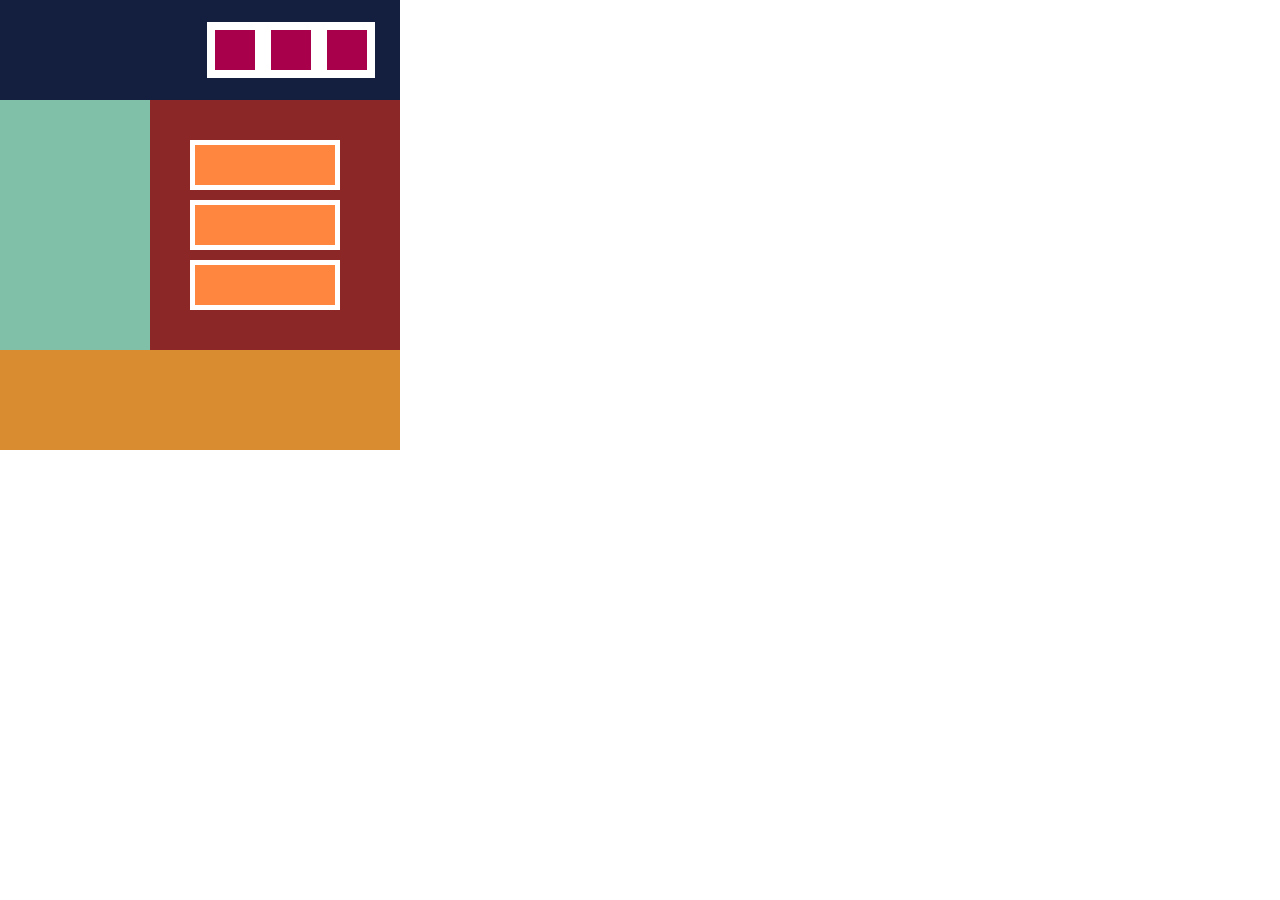
<file: 1/index.html>
<!DOCTYPE html>
<html lang="en">
<head>
    <meta charset="UTF-8">
    <meta http-equiv="X-UA-Compatible" content="IE=edge">
    <meta name="viewport" content="width=device-width, initial-scale=1.0">
    <title>Document</title>
    <link rel="stylesheet" href="style.css">
</head>
<body>
    <div class="wrapper">
<div class="header">
    
        <div class="container">
            <div class="item1 itams"></div>
            <div class="item2 itams"></div>
            <div class="item3 itams"></div>
        </div>
    </div>
<div class="main clearfix">
    <div class="left"></div>
    <div class="right" >
    <div class="right-container clearfix">
        <div class="box1 boxs"></div>
        <div class="box2 boxs"></div>
        <div class="box3 boxs"></div>
    </div>
</div>
</div>
<div class="footer"></div> 
</div>
  
</body>
</html>
</file>
<file: 1/style.css>
* {
    margin:0; padding:0;
  }   

body {
    display: block;
    
}

.clearfix::after {
    content: “”;
    display: block;
    clear: both;
}


.header {
    width: 400px;
    height: 100px;
    background-color: #141f40;
    display: flex;
    justify-content: end;
    align-items: center;
}

.main {
    display: block;
}

.item1 {
    width: 40px;
    height: 40px;
    background-color: #a9004b;
    float: right;
    right:25px;
    position: relative;
    border: solid  8px #FFFFFF;
    }

.item2 {
    width: 40px;
    height: 40px;
    background-color: #a9004b;
    float: right;
    right:25px;
    position: relative;
    border: solid  8px #FFFFFF;
    }

.item3 {
    width: 40px;
    height: 40px;
    background-color: #a9004b;
    float: right;
    right:25px;
    position: relative;
    border: solid  8px #FFFFFF;

}

.left {
    width: 150px;
    height: 250px;
    background-color: #80bfa8;
    float: left;
}

.right-container {
    padding-right: 60px;
    padding-top: 40px;
    padding-left: 40px;
  }

.right {
    width: 250px;
    height: 250px;
    background-color: #8c2727;
    display: flex;
    flex-direction: column;
    align-items: center;
    gap: 10px;
    float: left;  
  }

.boxs {
    box-sizing: border-box;
  width: 150px;
  height: 50px;
  background-color: #ff863f;
  margin-bottom: 10px;
  border: solid 5px white;
    
}


.footer {
    height: 100px;
    background-color: #d98d30;
    width: 400px;
    clear: both;
}    



        
@media screen and (max-width: 479px) {
    .wrapper {
        width: 200px;
        height: 600px;
    }

    .header {
        width: 200px;
        height: 200px;
        position: relative;
     }
    .container {
        width: 60px;
        height: 160px;
        display: flex;
        flex-direction: column;
        padding: 8px 0px;
        margin-right: 40px;
        
    }
    .left {
        width: 200px;
        height: 100px;
        background-color: #80bfa8;
            }
    .right{
        width: 200px;
        height: 200px;
        
    } 
    .right-container {
       padding-top: 20px;
        padding-left: 65px;
    }

    .footer{
        width: 200px;
        height:100px;
        background-color:#d98d30;
    }
}
</file>
